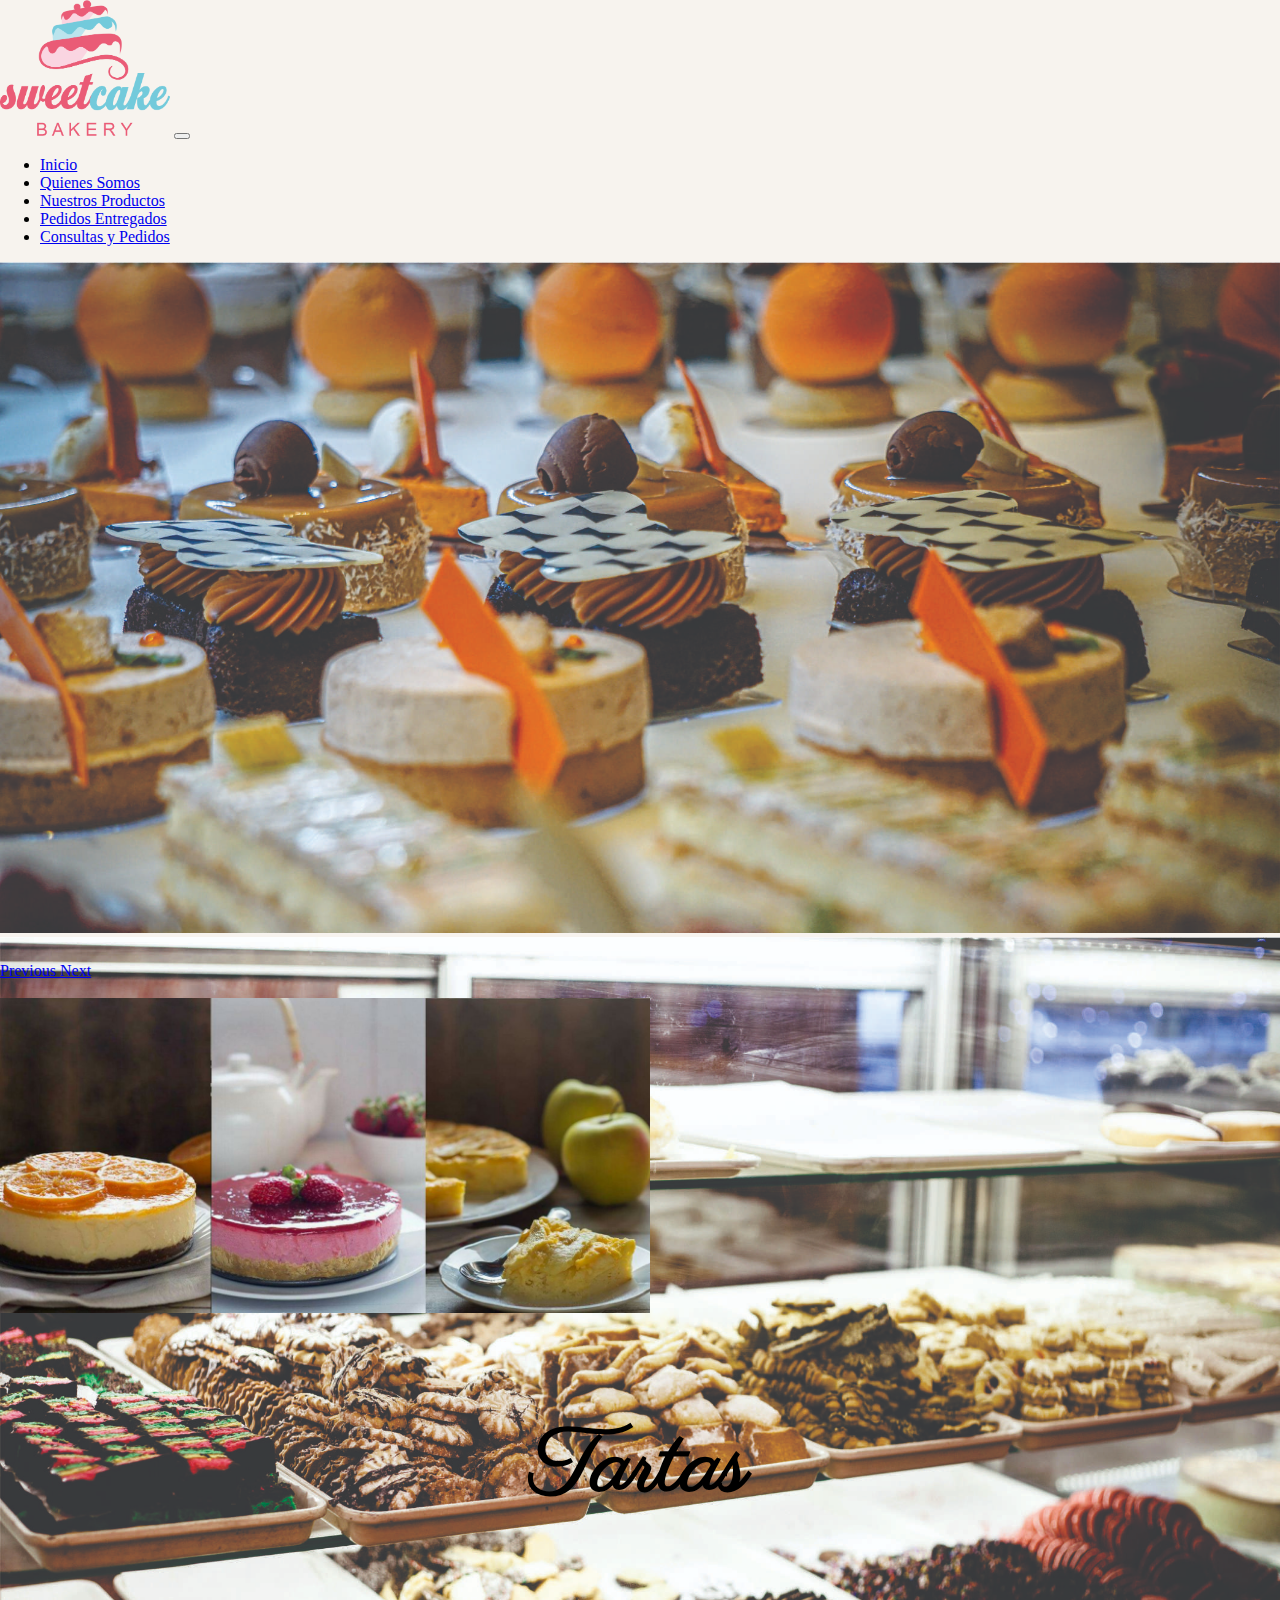
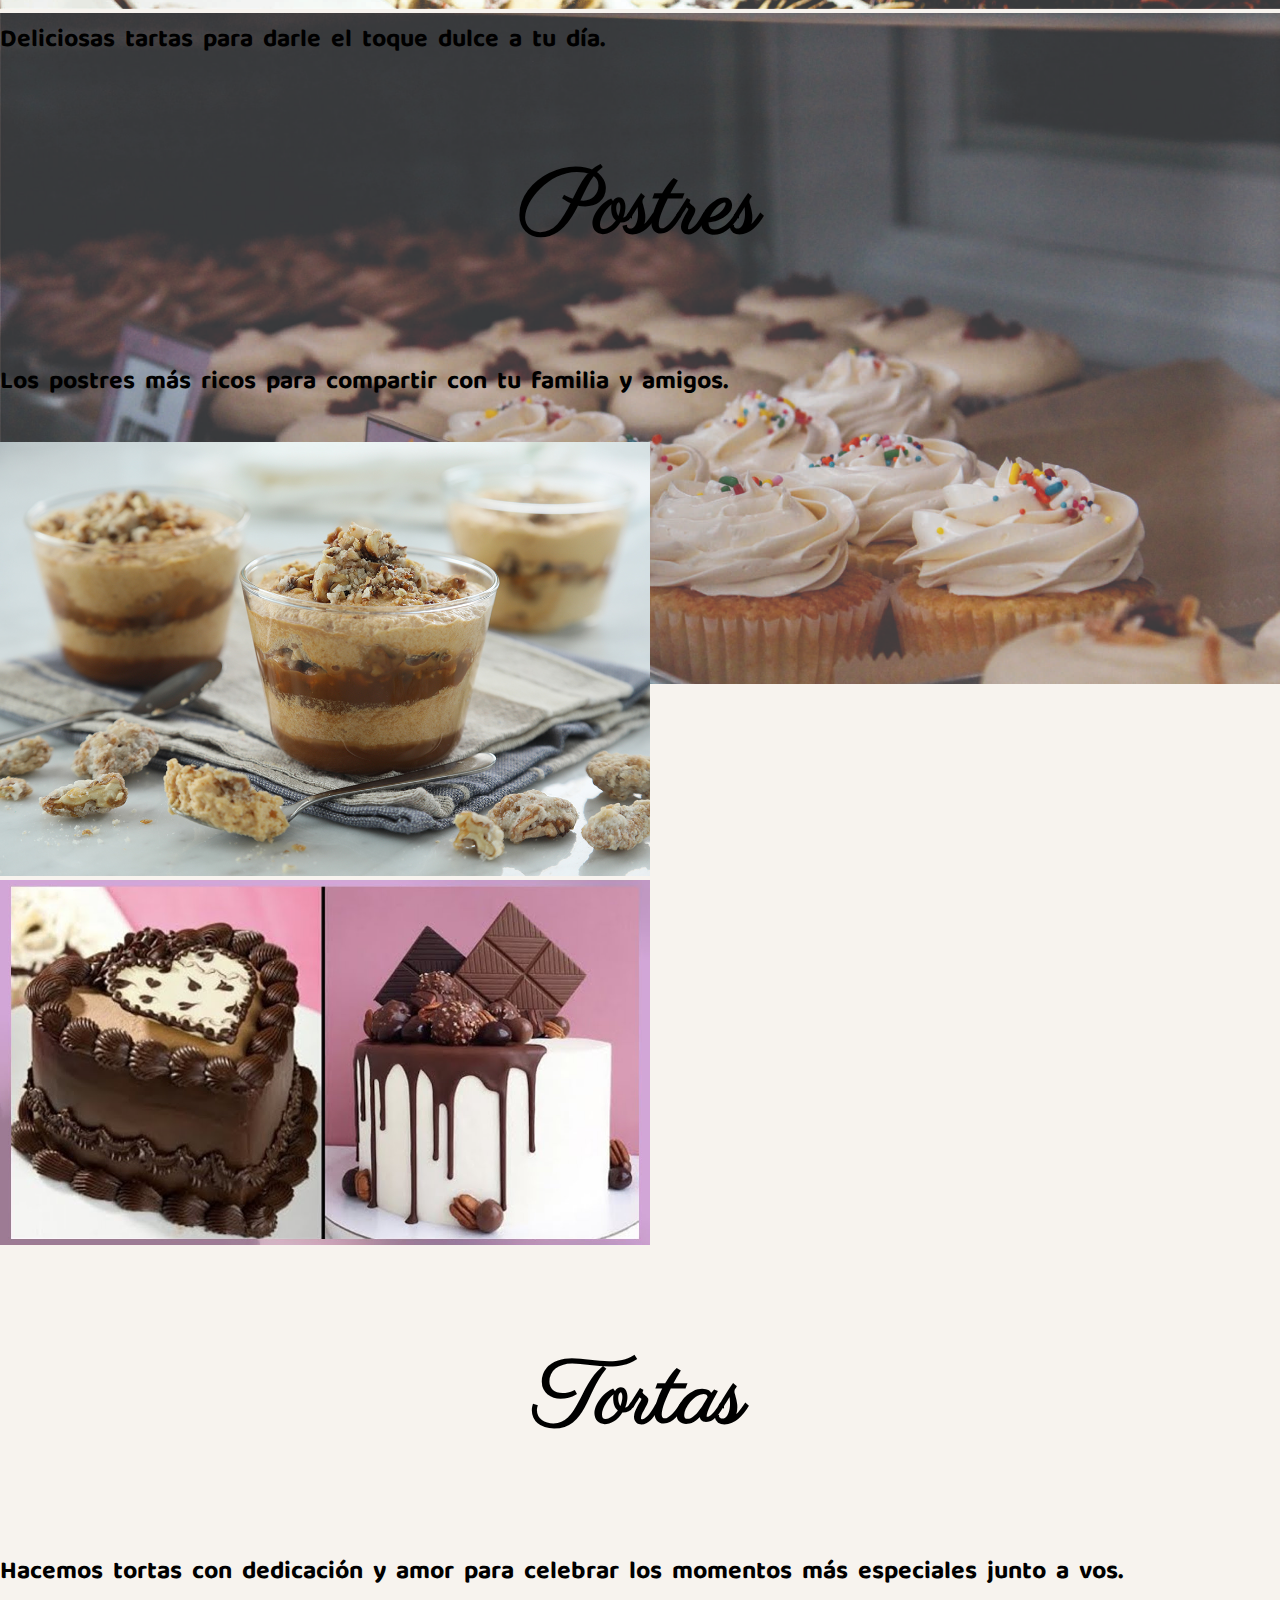
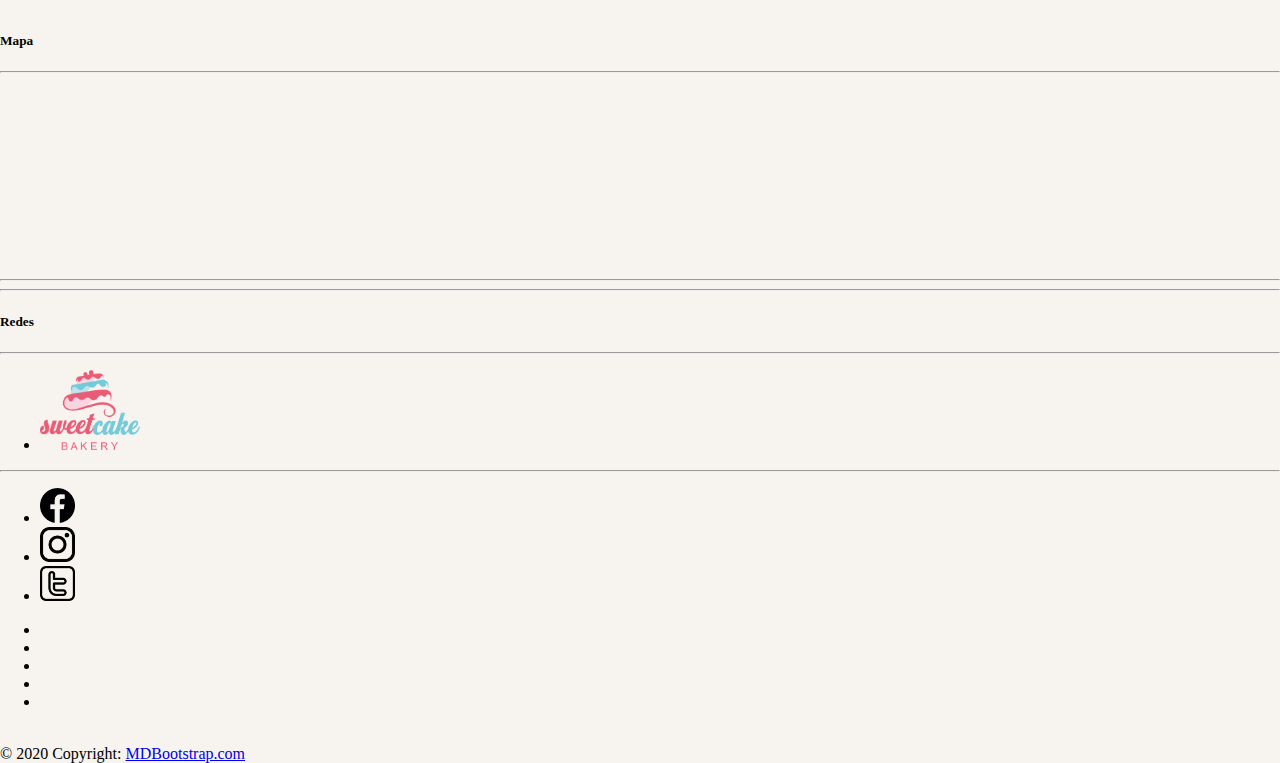
<file: index.html>
<!DOCTYPE html>
<html lang="es">

<head>
  <meta charset="UTF-8">
  <meta name="viewport" content="width=device-width, initial-scale=1.0">
  <link rel="stylesheet" href="https://cdn.jsdelivr.net/npm/bootstrap@4.5.3/dist/css/bootstrap.min.css"
    integrity="sha384-TX8t27EcRE3e/ihU7zmQxVncDAy5uIKz4rEkgIXeMed4M0jlfIDPvg6uqKI2xXr2" crossorigin="anonymous">
  <link href="https://fonts.googleapis.com/css2?family=Baloo+2:wght@600&family=Parisienne&display=swap"
    rel="stylesheet">
  <link rel="stylesheet" href="./css/estilos.css">


  <title>Pastelería</title>
</head>

<body>
  <!--barra de navegacion-->
  <nav class="navbar navbar-expand-lg navbar-dark bg-dark">
    <a class="navbar-brand ml-4" href="index.html"><img src="./img/logo1.png" alt="logo" width="170px"></a>
    <button class="navbar-toggler" type="button" data-toggle="collapse" data-target="#navbarNav"
      aria-controls="navbarNav" aria-expanded="false" aria-label="Toggle navigation">
      <span class="navbar-toggler-icon"></span>
    </button>

    <div class=" justify-content-end collapse navbar-collapse" id="navbarNav">
      <ul class="navbar-nav text-white">

        <li class="nav-item">
          <a class="nav-link" href="#">Inicio</a>
        </li>
        <li class="nav-item">
          <a class="nav-link" href="quienessomos.html">Quienes Somos</a>
        </li>
        <li class="nav-item">
          <a class="nav-link" href="nuestrosproductos.html">Nuestros Productos</a>
        </li>
        <li class="nav-item">
          <a class="nav-link" href="pedidos.html">Pedidos Entregados</a>
        </li>
        <li class="nav-item">
          <a class="nav-link" href="consultas.html">Consultas y Pedidos</a>
        </li>
      </ul>
    </div>
  </nav>
 
  <div id="carouselExampleControls" class="carousel  slide" data-ride="carousel">
    <div class="carousel-inner">
      <div class="carousel-item active">
        <img src="./img/carrousel/carrousel.jpg" class="d-block w-100" alt="...">
        
      </div>
      <div class="carousel-item">
        <img src="./img/carrousel/carrousel1.jpg" class="d-block w-100" alt="...">
      </div>
      <div class="carousel-item">
        <img src="./img/carrousel/carrousel2.jpg" class="d-block w-100" alt="...">
      </div>
    </div>
    <a class="carousel-control-prev" href="#carouselExampleControls" role="button" data-slide="prev">
      <span class="carousel-control-prev-icon" aria-hidden="true"></span>
      <span class="sr-only">Previous</span>
    </a>
    <a class="carousel-control-next" href="#carouselExampleControls" role="button" data-slide="next">
      <span class="carousel-control-next-icon" aria-hidden="true"></span>
      <span class="sr-only">Next</span>
    </a>
  </div>
  <hr>

  <main>
    
    <div class="container-fluid p-4">
      <div class="row align-items-center">
        <div class="col-md-6 ">
          <img class="rounded float-left " src="./img/inicio/tartas.jpg" alt="" width="650px">
        </div>
        <div class="titulo col-md-4 text-right ">
          <h3 class="align-middle">Tartas</h3>
          <h5>Deliciosas tartas para darle el toque dulce a tu día.</h5>
        </div>
      </div>
     
      <div class="row align-items-center">
        <div class="titulo col-md-6 text-left">
          <h3 class=" align-middle">Postres</h3>
          <h5>Los postres más ricos para compartir con tu familia y amigos.</h5>
        </div>
        <div class="col-md-6 ">
          <img class="rounded float-rigth " src="./img/inicio/postres.jpg" alt="" width="650px">
        </div>

      </div>
      <div class="row align-items-center">
        <div class="col-md-6  ">
          <img class="rounded float-left " src="./img/inicio/torta.jpg" alt="" width="650px">
        </div>
        <div class=" titulo col-md-4 text-right ">
          <h3 class=" align-middle">Tortas</h3>
          <h5>Hacemos tortas con dedicación y amor para celebrar los momentos más especiales junto a vos.</h5>
        </div>
      </div>
    </div>
    
  </main>
  


  <footer>
    <!-- Footer -->
    <footer class="page-footer font-small bg-dark pt-4">

      <!-- Footer Links -->
      <div class="container text-center text-md-left">

        <!-- Grid row -->
        <div class="row">

          <!-- Grid column -->
          <div class="col-md-4 text-center mx-auto">

            <!-- Content -->
            <h5 class="font-weight-bold text-uppercase  text-white mt-3 mb-4">Mapa</h5>
            <div id="map-container-google-1" class="z-depth-1-half map-container" style="height: 200px">
              <hr>
              <iframe
                src="https://www.google.com/maps/embed?pb=!1m14!1m12!1m3!1d13620.211224914374!2d-64.13600535!3d-31.412671150000005!2m3!1f0!2f0!3f0!3m2!1i1024!2i768!4f13.1!5e0!3m2!1ses-419!2sar!4v1603195995908!5m2!1ses-419!2sar"
                width="300" height="250" frameborder="0" style="border:0;" allowfullscreen="" aria-hidden="false"
                tabindex="0"></iframe>
            </div>
           
          </div>
          <hr>
          <!-- Grid column -->

          <hr class="clearfix w-100 d-md-none">

          <!-- Grid column -->
          <div class="col-md-3 text-center mx-auto">
           

            <!-- Links -->
            <h5 class="font-weight-bold text-uppercase text-center text-white mt-3 mb-4">Redes</h5>
            <hr>
            <ul class="mt-3 list-unstyled">
              <li>
                <a class="" href="index.html"><img src="./img/logo1.png" width="100px" alt=""></a>
              </li>
            </ul>
            <hr>
            <ul class="mt-3 list-unstyled row m-4">
              <li>
                <a class="text-center col-md-3" href=""><img src="./img/icons/logotipo-circular-de-facebook.png" width="35px"
                    alt=""></a>
              </li>
              <li>
                <a class="text-center col-md-3" href=""><img src="./img/icons/instagram-logo.png" width="35px" alt=""></a>
              </li>
              <li>
                <a class="text-center col-md-3" href=""><img src="./img/icons/twitter.png" width="35px" alt=""></a>
              </li>
            </ul>
          </div>





          <!-- Grid column -->

        </div>
        <!-- Grid row -->

      </div>
      <!-- Footer Links -->


      <!-- Social buttons -->
      <ul class="list-unstyled list-inline text-center">
        <li class="list-inline-item">
          <a class="btn-floating btn-fb mx-1">
            <i class="fab fa-facebook-f"> </i>
          </a>
        </li>
        <li class="list-inline-item">
          <a class="btn-floating btn-tw mx-1">
            <i class="fab fa-twitter"> </i>
          </a>
        </li>
        <li class="list-inline-item">
          <a class="btn-floating btn-gplus mx-1">
            <i class="fab fa-google-plus-g"> </i>
          </a>
        </li>
        <li class="list-inline-item">
          <a class="btn-floating btn-li mx-1">
            <i class="fab fa-linkedin-in"> </i>
          </a>
        </li>
        <li class="list-inline-item">
          <a class="btn-floating btn-dribbble mx-1">
            <i class="fab fa-dribbble"> </i>
          </a>
        </li>
      </ul>
      <!-- Social buttons -->
      <br>
      <!-- Copyright -->
      <div class="footer-copyright text-center py-3">© 2020 Copyright:
        <a href="https://mdbootstrap.com/"> MDBootstrap.com</a>
      </div>
      <!-- Copyright -->

    </footer>
    <!-- Footer -->
  </footer>



  <script src="https://cdnjs.cloudflare.com/ajax/libs/jquery/3.5.1/jquery.min.js" integrity="sha512-bLT0Qm9VnAYZDflyKcBaQ2gg0hSYNQrJ8RilYldYQ1FxQYoCLtUjuuRuZo+fjqhx/qtq/1itJ0C2ejDxltZVFg==" crossorigin="anonymous"></script>
  <!--<script src="https://code.jquery.com/jquery-3.5.1.slim.min.js"
    integrity="sha384-DfXdz2htPH0lsSSs5nCTpuj/zy4C+OGpamoFVy38MVBnE+IbbVYUew+OrCXaRkfj"
    crossorigin="anonymous"></script>-->
  <script src="https://cdn.jsdelivr.net/npm/bootstrap@4.5.3/dist/js/bootstrap.bundle.min.js"
    integrity="sha384-ho+j7jyWK8fNQe+A12Hb8AhRq26LrZ/JpcUGGOn+Y7RsweNrtN/tE3MoK7ZeZDyx"
    crossorigin="anonymous"></script>
</body>

</html>
</file>
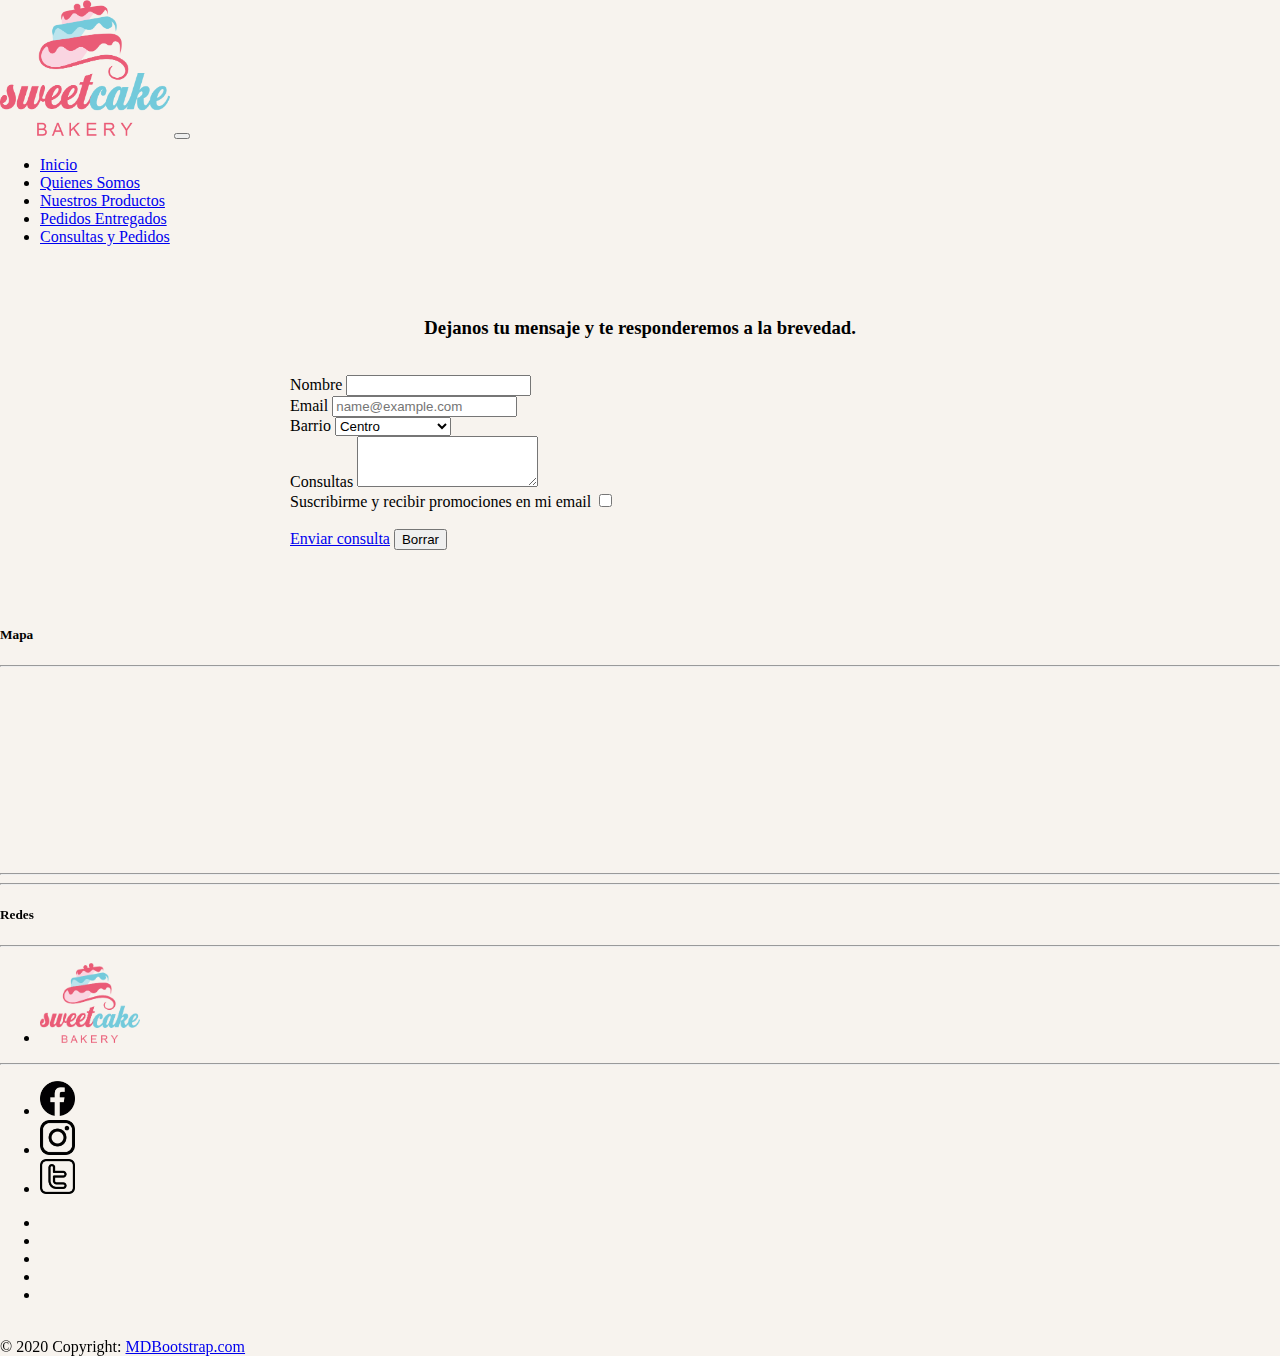
<file: consultas.html>
<!DOCTYPE html>
<html lang="en">
<head>
    <meta charset="UTF-8">
    <meta name="viewport" content="width=device-width, initial-scale=1.0">
    <link rel="stylesheet" href="https://cdn.jsdelivr.net/npm/bootstrap@4.5.3/dist/css/bootstrap.min.css"
    integrity="sha384-TX8t27EcRE3e/ihU7zmQxVncDAy5uIKz4rEkgIXeMed4M0jlfIDPvg6uqKI2xXr2" crossorigin="anonymous">
    <link href="https://fonts.googleapis.com/css2?family=Baloo+2:wght@600&family=Parisienne&display=swap"
    rel="stylesheet">
    <link rel="stylesheet" href="./css/estilos.css">

    <title>Pastelería</title>
</head>
<body>
    <!--barra de navegacion-->
    <nav class="navbar navbar-expand-lg navbar-dark bg-dark">
        <a class="navbar-brand ml-4" href="index.html"><img src="./img/logo1.png" alt="logo" width="170px"></a>
        <button class="navbar-toggler" type="button" data-toggle="collapse" data-target="#navbarNav"
            aria-controls="navbarNav" aria-expanded="false" aria-label="Toggle navigation">
            <span class="navbar-toggler-icon"></span>
        </button>

        <div class=" justify-content-end collapse navbar-collapse" id="navbarNav">
            <ul class="navbar-nav text-white">

                <li class="nav-item">
                    <a class="nav-link" href="index.html">Inicio</a>
                </li>
                <li class="nav-item">
                    <a class="nav-link" href="quienessomos.html">Quienes Somos</a>
                </li>
                <li class="nav-item">
                    <a class="nav-link" href="nuestrosproductos.html">Nuestros Productos</a>
                </li>
                <li class="nav-item">
                    <a class="nav-link" href="pedidos.html">Pedidos Entregados</a>
                </li>
                <li class="nav-item">
                    <a class="nav-link" href="consultas.html">Consultas y Pedidos</a>
                </li>
            </ul>
        </div>
    </nav>
    <br> <br> 
    <h3>Dejanos tu mensaje y te responderemos a la brevedad. </h3> <br>
    <section class="formulario">
        <form class="container">
            <div class="form-group">
                <label for="exampleFormControlInput1">Nombre</label>
                <input type="name" class="form-control" id="exampleFormControlInput1" >
            </div>
            <div class="form-group">
                <label for="exampleFormControlInput1">Email</label>
                <input type="email" class="form-control" id="exampleFormControlInput1" placeholder="name@example.com">
            </div>
            <div class="form-group">
                <label for="exampleFormControlSelect1">Barrio</label>
                <select class="form-control" id="exampleFormControlSelect1">
                    <option>Centro</option>
                    <option>Nueva Cordoba</option>
                    <option>Gral. Paz</option>
                    <option>Otro</option>
                
                </select>
            </div>  

            <div class="form-group">
                <label for="exampleFormControlTextarea1">Consultas</label>
                <textarea class="form-control" id="exampleFormControlTextarea1" rows="3"></textarea>
            </div>

            <label for="acepta">Suscribirme y recibir promociones en mi email</label>
            <input type="checkbox" name="acepta" value="1"><br><br>

            <a class="btn btn-primary" href="#" role="button">Enviar consulta</a>
            <input class="btn btn-primary" type="reset" value="Borrar">
            
        </form>
    </section>
    <br> <br> <br> 
    


    <footer>
        <!-- Footer -->
        <footer class="page-footer font-small bg-dark pt-4">
    
            <!-- Footer Links -->
            <div class="container text-center text-md-left">
    
                <!-- Grid row -->
                <div class="row">
    
                    <!-- Grid column -->
                    <div class="col-md-4 text-center mx-auto">
    
                    <!-- Content -->
                    <h5 class="font-weight-bold text-uppercase  text-white mt-3 mb-4">Mapa</h5>
                    <div id="map-container-google-1" class="z-depth-1-half map-container" style="height: 200px">
                  <hr>
                  <iframe
                    src="https://www.google.com/maps/embed?pb=!1m14!1m12!1m3!1d13620.211224914374!2d-64.13600535!3d-31.412671150000005!2m3!1f0!2f0!3f0!3m2!1i1024!2i768!4f13.1!5e0!3m2!1ses-419!2sar!4v1603195995908!5m2!1ses-419!2sar"
                    width="300" height="250" frameborder="0" style="border:0;" allowfullscreen="" aria-hidden="false"
                    tabindex="0"></iframe>
                </div>
               
            </div>
            <hr>
            <!-- Grid column -->
    
            <hr class="clearfix w-100 d-md-none">
    
            <!-- Grid column -->
            <div class="col-md-3 text-center mx-auto">
               
                <!-- Links -->
                <h5 class="font-weight-bold text-uppercase text-center text-white mt-3 mb-4">Redes</h5>
                <hr>
                <ul class="mt-3 list-unstyled">
                  <li>
                    <a class="" href="index.html"><img src="./img/logo1.png" width="100px" alt=""></a>
                  </li>
                </ul>
                <hr>
                <ul class="mt-3 list-unstyled row m-4">
                  <li>
                    <a class="text-center col-md-3" href=""><img src="./img/icons/logotipo-circular-de-facebook.png" width="35px"
                    alt=""></a>
                  </li>
                  <li>
                    <a class="text-center col-md-3" href=""><img src="./img/icons/instagram-logo.png" width="35px" alt=""></a>
                  </li>
                  <li>
                    <a class="text-center col-md-3" href=""><img src="./img/icons/twitter.png" width="35px" alt=""></a>
                  </li>
                </ul>
            </div>
    
    
    
    
    
            <!-- Grid column -->
    
        </div>
        <!-- Grid row -->
    
        </div>
          <!-- Footer Links -->
    
    
          <!-- Social buttons -->
            <ul class="list-unstyled list-inline text-center">
                <li class="list-inline-item">
                    <a class="btn-floating btn-fb mx-1">
                    <i class="fab fa-facebook-f"> </i>
                    </a>
                </li>
                <li class="list-inline-item">
                    <a a class="btn-floating btn-tw mx-1">
                    <i class="fab fa-twitter"> </i>
                    </a>
                </li>
                <li class="list-inline-item">
                    <a class="btn-floating btn-gplus mx-1">
                    <i class="fab fa-google-plus-g"> </i>
                    </a>
                </li>
                <li class="list-inline-item">
                    <a class="btn-floating btn-li mx-1">
                    <i class="fab fa-linkedin-in"> </i>
                    </a>
                </li>
                <li class="list-inline-item">
                    <a class="btn-floating btn-dribbble mx-1">
                    <i class="fab fa-dribbble"> </i>
                    </a>
                </li>
            </ul>
          <!-- Social buttons -->
            <br>
          <!-- Copyright -->
            <div class="footer-copyright text-center py-3">© 2020 Copyright:
                <a href="https://mdbootstrap.com/"> MDBootstrap.com</a>
            </div>
            <!-- Copyright -->
    
        </footer>
        <!-- Footer -->
    </footer>
    
    
    
    <script src="https://cdnjs.cloudflare.com/ajax/libs/jquery/3.5.1/jquery.min.js" integrity="sha512-bLT0Qm9VnAYZDflyKcBaQ2gg0hSYNQrJ8RilYldYQ1FxQYoCLtUjuuRuZo+fjqhx/qtq/1itJ0C2ejDxltZVFg==" crossorigin="anonymous"></script>
    <!--<script src="https://code.jquery.com/jquery-3.5.1.slim.min.js"
        integrity="sha384-DfXdz2htPH0lsSSs5nCTpuj/zy4C+OGpamoFVy38MVBnE+IbbVYUew+OrCXaRkfj"
        crossorigin="anonymous"></script>-->
    <script src="https://cdn.jsdelivr.net/npm/bootstrap@4.5.3/dist/js/bootstrap.bundle.min.js"
        integrity="sha384-ho+j7jyWK8fNQe+A12Hb8AhRq26LrZ/JpcUGGOn+Y7RsweNrtN/tE3MoK7ZeZDyx"
        crossorigin="anonymous"></script>

    
</body>
</html>
</file>
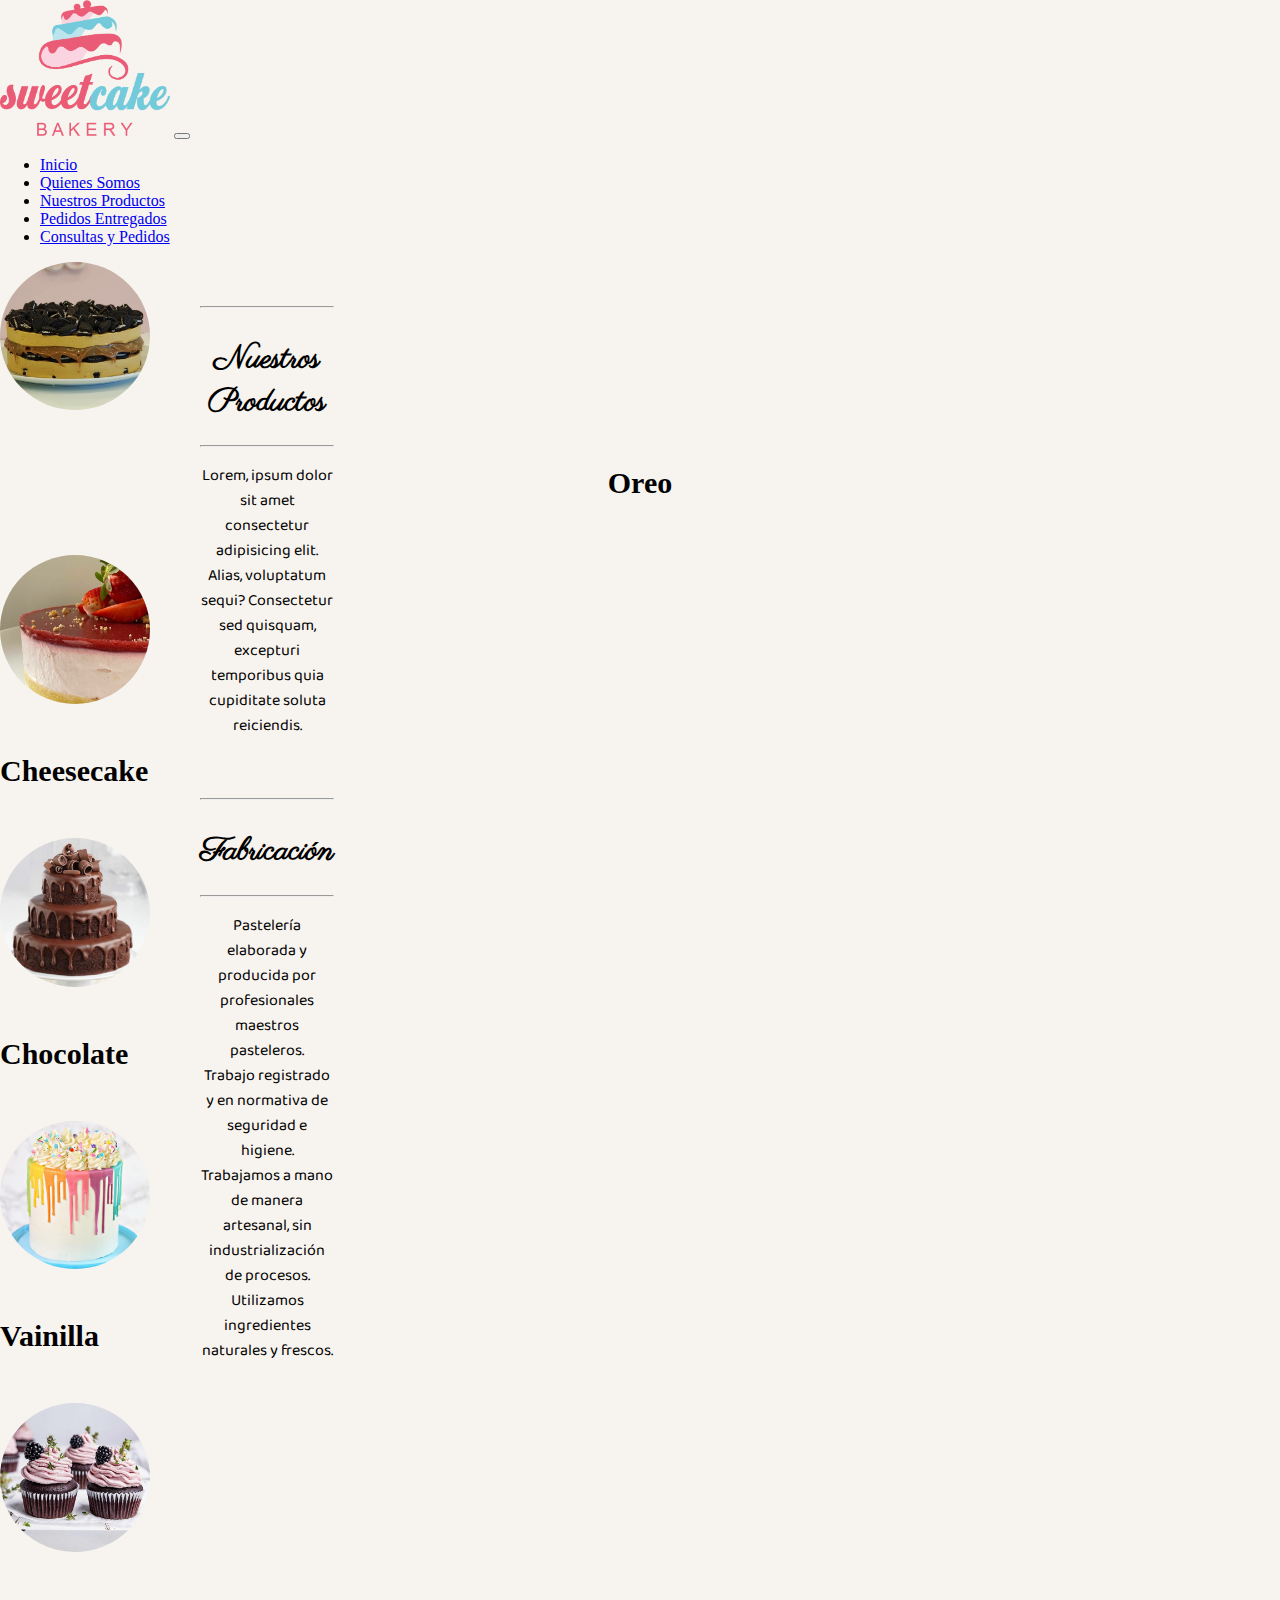
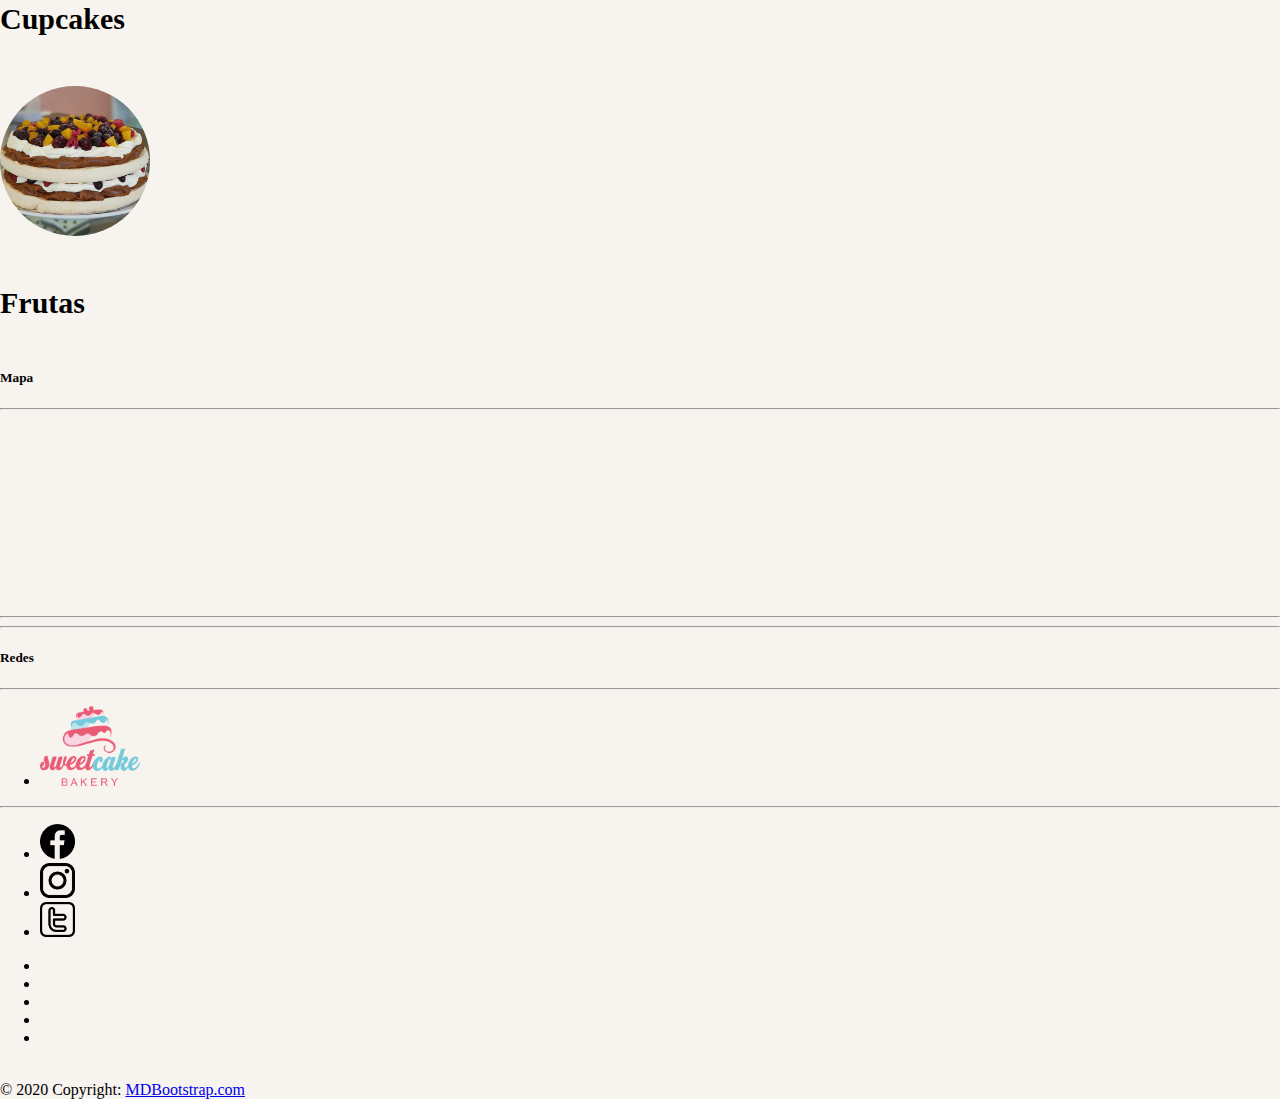
<file: nuestrosproductos.html>
<!DOCTYPE html>
<html lang="es">

<head>
  <meta charset="UTF-8">
  <meta name="viewport" content="width=device-width, initial-scale=1.0">
  <link rel="stylesheet" href="https://cdn.jsdelivr.net/npm/bootstrap@4.5.3/dist/css/bootstrap.min.css"
    integrity="sha384-TX8t27EcRE3e/ihU7zmQxVncDAy5uIKz4rEkgIXeMed4M0jlfIDPvg6uqKI2xXr2" crossorigin="anonymous">
  <link href="https://fonts.googleapis.com/css2?family=Baloo+2:wght@600&family=Parisienne&display=swap"
    rel="stylesheet">
  <link rel="stylesheet" href="./css/estilos.css">

  <title>Pastelería</title>
</head>

<body>
  <!--barra de navegacion-->
  <nav class="navbar  navbar-expand-lg navbar-dark bg-dark">
    <a class="navbar-brand ml-4" href="index.html"><img src="./img/logo1.png" alt="logo" width="170px"></a>
    <button class="navbar-toggler" type="button" data-toggle="collapse" data-target="#navbarNav"
      aria-controls="navbarNav" aria-expanded="false" aria-label="Toggle navigation">
      <span class="navbar-toggler-icon"></span>
    </button>

    <div class=" justify-content-end collapse navbar-collapse" id="navbarNav">
      <ul class="navbar-nav text-white">

        <li class="nav-item">
          <a class="nav-link" href="index.html">Inicio</a>
        </li>
        <li class="nav-item">
          <a class="nav-link" href="quienessomos.html">Quienes Somos</a>
        </li>
        <li class="nav-item">
          <a class="nav-link" href="nuestrosproductos.html">Nuestros Productos</a>
        </li>
        <li class="nav-item">
          <a class="nav-link" href="pedidos.html">Pedidos Entregados</a>
        </li>
        <li class="nav-item">
          <a class="nav-link" href="consultas.html">Consultas y Pedidos</a>
        </li>
      </ul>
    </div>
  </nav>
  <section>
    <div class="sidebar m-3 container">
      <div class="sidebar row justify-content-start">
        <div class="col-md-4"> <br> <br>
          <hr>
          <h1>Nuestros Productos</h1>
          <hr>
          <p>Lorem, ipsum dolor sit amet consectetur adipisicing elit. Alias, voluptatum sequi? Consectetur sed quisquam, excepturi temporibus quia cupiditate soluta reiciendis.</p>
          <br> <br>
          <hr> 
          <h1>Fabricación</h1>
          <hr>
          <p>Pastelería elaborada y producida por profesionales maestros pasteleros. <br>
          Trabajo registrado y en normativa de seguridad e higiene. <br>
          Trabajamos a mano de manera artesanal, sin industrialización de procesos. <br>
          Utilizamos ingredientes naturales y frescos.
          </p>
          <!--<img src="./img/nuestros/fabricacion.jpg" width="300px" alt="">-->
           
        </div>  
      </div>
    </div>
    
      
  </section>

  <main id="prod" class="container-fluid p-4  ">
    
    <div class="row justify-content-end">
        <div class=" col col-md-4 m-3">
          <img src="./img/nuestros/oreo.jpg" class="mx-auto"  alt="...">
          <div id="contenido"class="text-center parrafo m-2">
            <h5 >Oreo</h5>
          </div>
        </div>
        <div class=" col col-md-4 m-3">
          <img src="./img/nuestros/cheesecake1.jpg" class="mx-auto"  alt="...">
          <div id="contenido"class="text-center m-2">
            <h5 >Cheesecake</h5>
          </div>
        </div>
        <div class=" col col-md-4 m-3">
          <img src="./img/nuestros/choco.jpg" class="mx-auto"  alt="...">
          <div id="contenido"class="text-center m-2">
            <h5 >Chocolate</h5>
          </div>
        </div>
        <div class=" col col-md-4 m-3">
          <img src="./img/torta1.jpg" class="mx-auto"  alt="...">
          <div id="contenido" class="text-center m-2">
            <h5 >Vainilla</h5>
          </div>
        </div>
        <div class=" col col-md-4 m-3">
          <img src="./img/cup1.jpg" class="mx-auto"  alt="...">
          <div id="contenido" class="text-center m-2">
            <h5 >Cupcakes</h5>
          </div>
        </div>
        <div class=" col col-md-4 m-3">
          <img src="./img/nuestros/frutas.jpg" class="mx-auto"  alt="...">
          <div id="contenido" class="text-center m-2">
            <h5 >Frutas</h5>
          </div>
        </div>  
    </div>
  </main>




  <footer>
    <!-- Footer -->
    <footer id="footer" class="page-footer font-small bg-dark pt-4">

      <!-- Footer Links -->
      <div class="container text-center text-md-left">

        <!-- Grid row -->
        <div class="row">

          <!-- Grid column -->
          <div class="col-md-4 text-center mx-auto">

            <!-- Content -->
            <h5 class="font-weight-bold text-uppercase  text-white mt-3 mb-4">Mapa</h5>
            <div id="map-container-google-1" class="z-depth-1-half map-container" style="height: 200px">
            <hr>
              <iframe
                src="https://www.google.com/maps/embed?pb=!1m14!1m12!1m3!1d13620.211224914374!2d-64.13600535!3d-31.412671150000005!2m3!1f0!2f0!3f0!3m2!1i1024!2i768!4f13.1!5e0!3m2!1ses-419!2sar!4v1603195995908!5m2!1ses-419!2sar"
                width="300" height="250" frameborder="0" style="border:0;" allowfullscreen="" aria-hidden="false"
                tabindex="0"></iframe>
            </div>

          </div>
          <hr>

          <!-- Grid column -->

          <hr class="clearfix w-100 d-md-none">

          <!-- Grid column -->
          <div class="col-md-3 text-center mx-auto">

            <!-- Links -->
            <h5 class="font-weight-bold text-uppercase text-center text-white mt-3 mb-4">Redes</h5>
            <hr>

            <ul class="mt-3 list-unstyled">
              <li>
                <a class="" href="index.html"><img src="./img/logo1.png" width="100px" alt=""></a>
              </li>
            </ul>
            <hr>
            <ul class="mt-3 list-unstyled row m-4 ">
              <li>
                <a class="text-center col-md-3" href=""><img src="./img/icons/logotipo-circular-de-facebook.png"
                    width="35px" alt=""></a>
              </li>
              <li>
                <a class="text-center col-md-3" href=""><img src="./img/icons/instagram-logo.png" width="35px"
                    alt=""></a>
              </li>
              <li>
                <a class="text-center col-md-3" href=""><img src="./img/icons/twitter.png" width="35px" alt=""></a>
              </li>
            </ul>

          </div>
          <!-- Grid column -->

        </div>
        <!-- Grid row -->

      </div>
      <!-- Footer Links -->


      <!-- Social buttons -->
      <ul class="list-unstyled list-inline text-center">
        <li class="list-inline-item">
          <a class="btn-floating btn-fb mx-1">
            <i class="fab fa-facebook-f"> </i>
          </a>
        </li>
        <li class="list-inline-item">
          <a class="btn-floating btn-tw mx-1">
            <i class="fab fa-twitter"> </i>
          </a>
        </li>
        <li class="list-inline-item">
          <a class="btn-floating btn-gplus mx-1">
            <i class="fab fa-google-plus-g"> </i>
          </a>
        </li>
        <li class="list-inline-item">
          <a class="btn-floating btn-li mx-1">
            <i class="fab fa-linkedin-in"> </i>
          </a>
        </li>
        <li class="list-inline-item">
          <a class="btn-floating btn-dribbble mx-1">
            <i class="fab fa-dribbble"> </i>
          </a>
        </li>
      </ul>
      <!-- Social buttons -->
      <br>
      <!-- Copyright -->
      <div class="footer-copyright text-center py-3">© 2020 Copyright:
        <a href="https://mdbootstrap.com/"> MDBootstrap.com</a>
      </div>
      <!-- Copyright -->

    </footer>
    <!-- Footer -->
  </footer>





  <script src="https://code.jquery.com/jquery-3.5.1.slim.min.js"
    integrity="sha384-DfXdz2htPH0lsSSs5nCTpuj/zy4C+OGpamoFVy38MVBnE+IbbVYUew+OrCXaRkfj"
    crossorigin="anonymous"></script>
  <script src="https://cdn.jsdelivr.net/npm/bootstrap@4.5.3/dist/js/bootstrap.bundle.min.js"
    integrity="sha384-ho+j7jyWK8fNQe+A12Hb8AhRq26LrZ/JpcUGGOn+Y7RsweNrtN/tE3MoK7ZeZDyx"
    crossorigin="anonymous"></script>
</body>

</html>
</file>
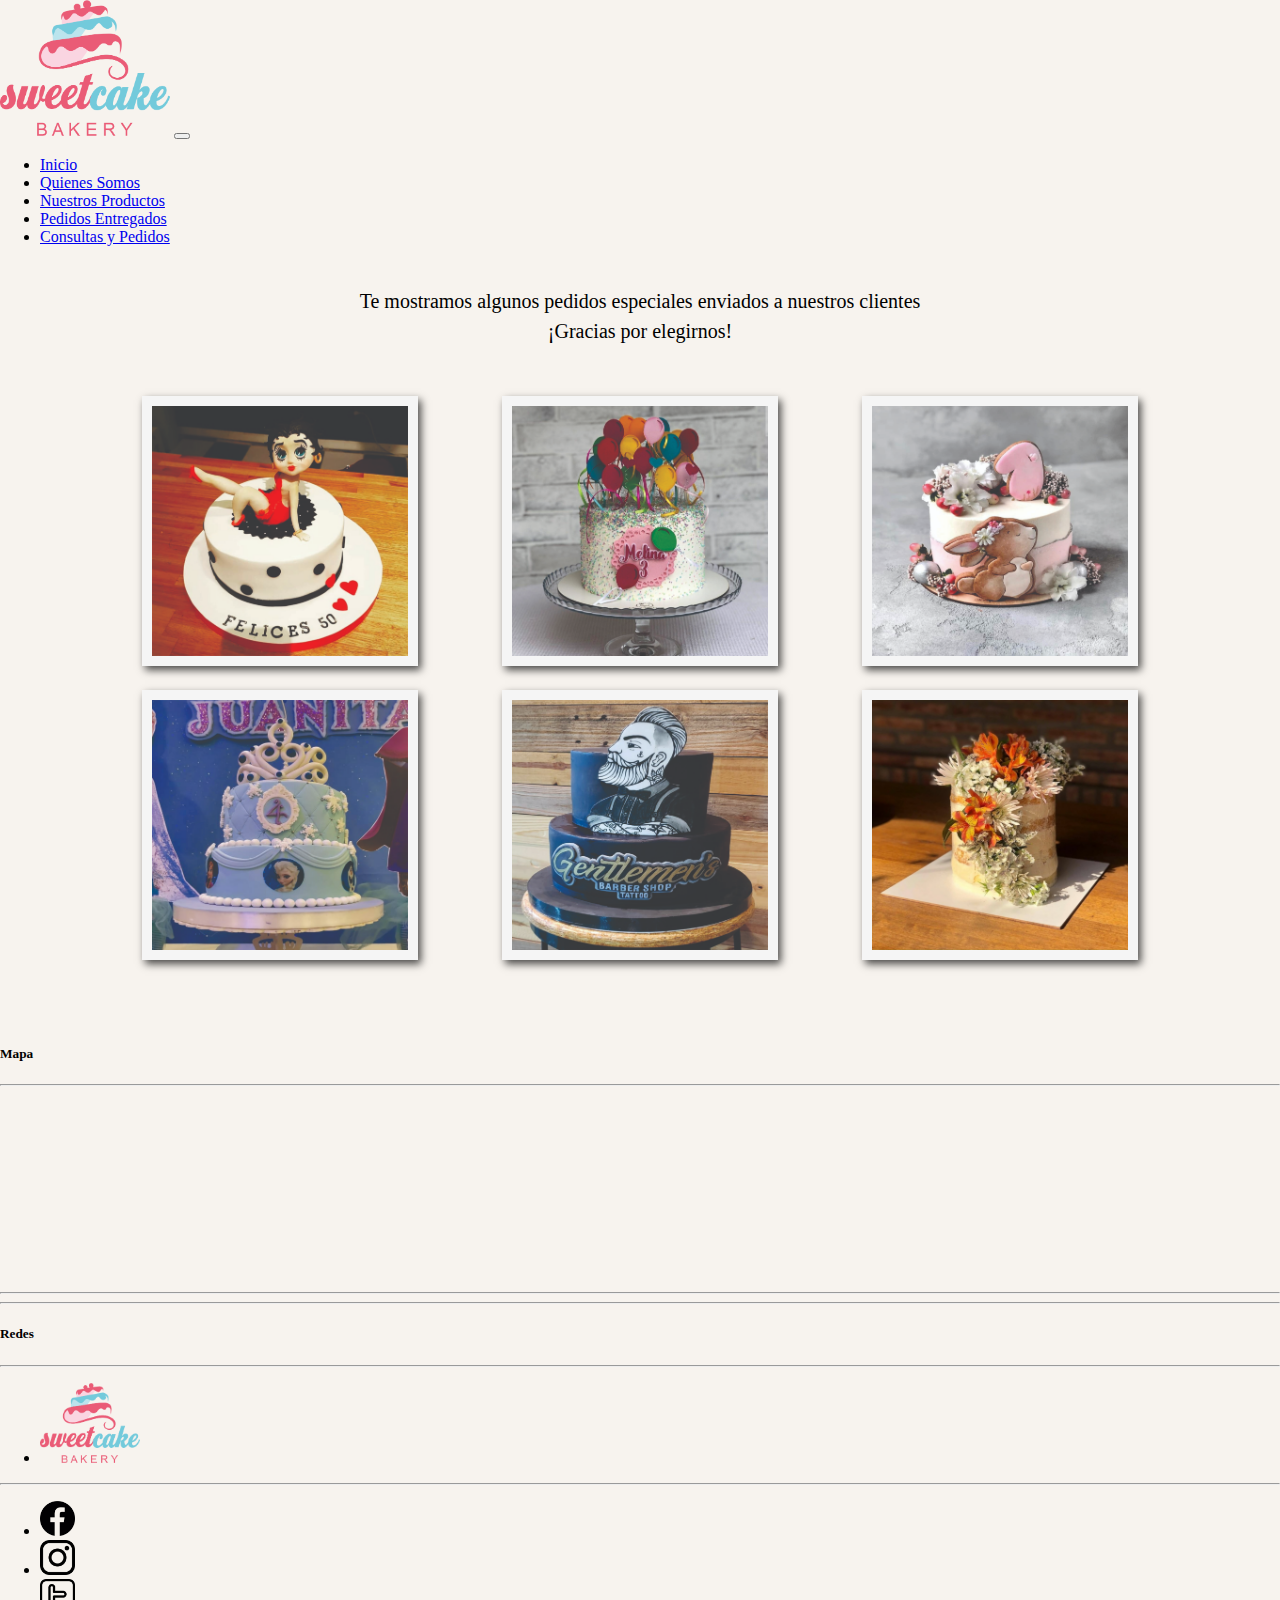
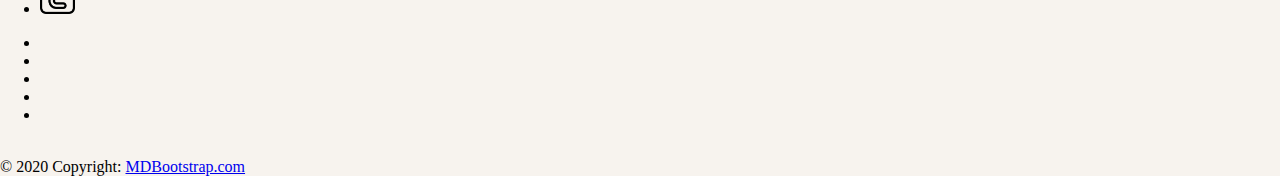
<file: pedidos.html>
<!DOCTYPE html>
<html lang="en">
<head>
    <meta charset="UTF-8">
    <meta name="viewport" content="width=device-width, initial-scale=1.0">
    <link rel="stylesheet" href="https://cdn.jsdelivr.net/npm/bootstrap@4.5.3/dist/css/bootstrap.min.css"
        integrity="sha384-TX8t27EcRE3e/ihU7zmQxVncDAy5uIKz4rEkgIXeMed4M0jlfIDPvg6uqKI2xXr2" crossorigin="anonymous">
    <link href="https://fonts.googleapis.com/css2?family=Baloo+2:wght@600&family=Parisienne&display=swap"
    rel="stylesheet">
    <link rel="stylesheet" href="./css/estilos.css">

    <title>Pastelería</title>
</head>
<body>
    <!--barra de navegacion-->
  <nav class="navbar navbar-expand-lg navbar-dark bg-dark">
    <a class="navbar-brand ml-4" href="index.html"><img src="./img/logo1.png" alt="logo" width="170px"></a>
    <button class="navbar-toggler" type="button" data-toggle="collapse" data-target="#navbarNav"
      aria-controls="navbarNav" aria-expanded="false" aria-label="Toggle navigation">
      <span class="navbar-toggler-icon"></span>
    </button>

    <div class=" justify-content-end collapse navbar-collapse" id="navbarNav">
      <ul class="navbar-nav text-white">
        <li class="nav-item">
          <a class="nav-link" href="index.html">Inicio</a>
        </li>
        <li class="nav-item">
          <a class="nav-link" href="quienessomos.html">Quienes Somos</a>
        </li>
        <li class="nav-item">
          <a class="nav-link" href="nuestrosproductos.html">Nuestros Productos</a>
        </li>
        <li class="nav-item">
          <a class="nav-link" href="#">Pedidos Entregados</a>
        </li>
        <li class="nav-item">
          <a class="nav-link" href="consultas.html">Consultas y Pedidos</a>
        </li>
      </ul>
    </div>
  </nav>


    <div class="parrafo">
        <p>Te mostramos algunos pedidos especiales enviados a nuestros clientes
        <br>
        ¡Gracias por elegirnos!
        </p>
    </div>

    <section>
        <div class="pedidos-grid">
            <div>
                <img src="./img/nuestros/pedido1.jpg" alt="" height="250px">
            </div>
            <div>
                <img src="./img/nuestros/pedido2.jpg" alt="" height="250px">
            </div>
            <div>
                <img src="./img/pedido5.jpg" alt="" height="250px">
            </div>
            <div>
                <img src="./img/pedido3.jpg" alt="" height="250px">
            </div>
            <div>
                <img src="./img/pedido4.jpg" alt="" height="250px">
            </div>
            <div>
                <img src="./img/flores.jpg" alt="" height="250px">
            </div>
        </div>
    </section>


    <footer>
        <!-- Footer -->
        <footer class="page-footer font-small bg-dark pt-4">
    
          <!-- Footer Links -->
          <div class="container text-center text-md-left">
    
            <!-- Grid row -->
            <div class="row">
    
              <!-- Grid column -->
              <div class="col-md-4 text-center mx-auto">
    
                <!-- Content -->
                <h5 class="font-weight-bold text-uppercase  text-white mt-3 mb-4">Mapa</h5>
                <div id="map-container-google-1" class="z-depth-1-half map-container" style="height: 200px">
                  <hr>
                  <iframe
                    src="https://www.google.com/maps/embed?pb=!1m14!1m12!1m3!1d13620.211224914374!2d-64.13600535!3d-31.412671150000005!2m3!1f0!2f0!3f0!3m2!1i1024!2i768!4f13.1!5e0!3m2!1ses-419!2sar!4v1603195995908!5m2!1ses-419!2sar"
                    width="300" height="250" frameborder="0" style="border:0;" allowfullscreen="" aria-hidden="false"
                    tabindex="0"></iframe>
                </div>
               
              </div>
              <hr>
              <!-- Grid column -->
    
              <hr class="clearfix w-100 d-md-none">
    
              <!-- Grid column -->
              <div class="col-md-3 text-center mx-auto">
               
    
                <!-- Links -->
                <h5 class="font-weight-bold text-uppercase text-center text-white mt-3 mb-4">Redes</h5>
                <hr>
                <ul class="mt-3 list-unstyled">
                  <li>
                    <a class="" href="index.html"><img src="./img/logo1.png" width="100px" alt=""></a>
                  </li>
                </ul>
                <hr>
                <ul class="mt-3 list-unstyled row m-4">
                  <li>
                    <a class="text-center col-md-3" href=""><img src="./img/icons/logotipo-circular-de-facebook.png" width="35px"
                        alt=""></a>
                  </li>
                  <li>
                    <a class="text-center col-md-3" href=""><img src="./img/icons/instagram-logo.png" width="35px" alt=""></a>
                  </li>
                  <li>
                    <a class="text-center col-md-3" href=""><img src="./img/icons/twitter.png" width="35px" alt=""></a>
                  </li>
                </ul>
              </div>
    
    
    
    
    
              <!-- Grid column -->
    
            </div>
            <!-- Grid row -->
    
          </div>
          <!-- Footer Links -->
    
    
          <!-- Social buttons -->
          <ul class="list-unstyled list-inline text-center">
            <li class="list-inline-item">
              <a class="btn-floating btn-fb mx-1">
                <i class="fab fa-facebook-f"> </i>
              </a>
            </li>
            <li class="list-inline-item">
              <a class="btn-floating btn-tw mx-1">
                <i class="fab fa-twitter"> </i>
              </a>
            </li>
            <li class="list-inline-item">
              <a class="btn-floating btn-gplus mx-1">
                <i class="fab fa-google-plus-g"> </i>
              </a>
            </li>
            <li class="list-inline-item">
              <a class="btn-floating btn-li mx-1">
                <i class="fab fa-linkedin-in"> </i>
              </a>
            </li>
            <li class="list-inline-item">
              <a class="btn-floating btn-dribbble mx-1">
                <i class="fab fa-dribbble"> </i>
              </a>
            </li>
          </ul>
          <!-- Social buttons -->
          <br>
          <!-- Copyright -->
          <div class="footer-copyright text-center py-3">© 2020 Copyright:
            <a href="https://mdbootstrap.com/"> MDBootstrap.com</a>
          </div>
          <!-- Copyright -->
    
        </footer>
        <!-- Footer -->
    </footer>
    
    
    
    
    <script src="https://code.jquery.com/jquery-3.5.1.slim.min.js"
        integrity="sha384-DfXdz2htPH0lsSSs5nCTpuj/zy4C+OGpamoFVy38MVBnE+IbbVYUew+OrCXaRkfj"
        crossorigin="anonymous"></script>
    <script src="https://cdn.jsdelivr.net/npm/bootstrap@4.5.3/dist/js/bootstrap.bundle.min.js"
        integrity="sha384-ho+j7jyWK8fNQe+A12Hb8AhRq26LrZ/JpcUGGOn+Y7RsweNrtN/tE3MoK7ZeZDyx"
        crossorigin="anonymous"></script>
</body>
</html>
</file>
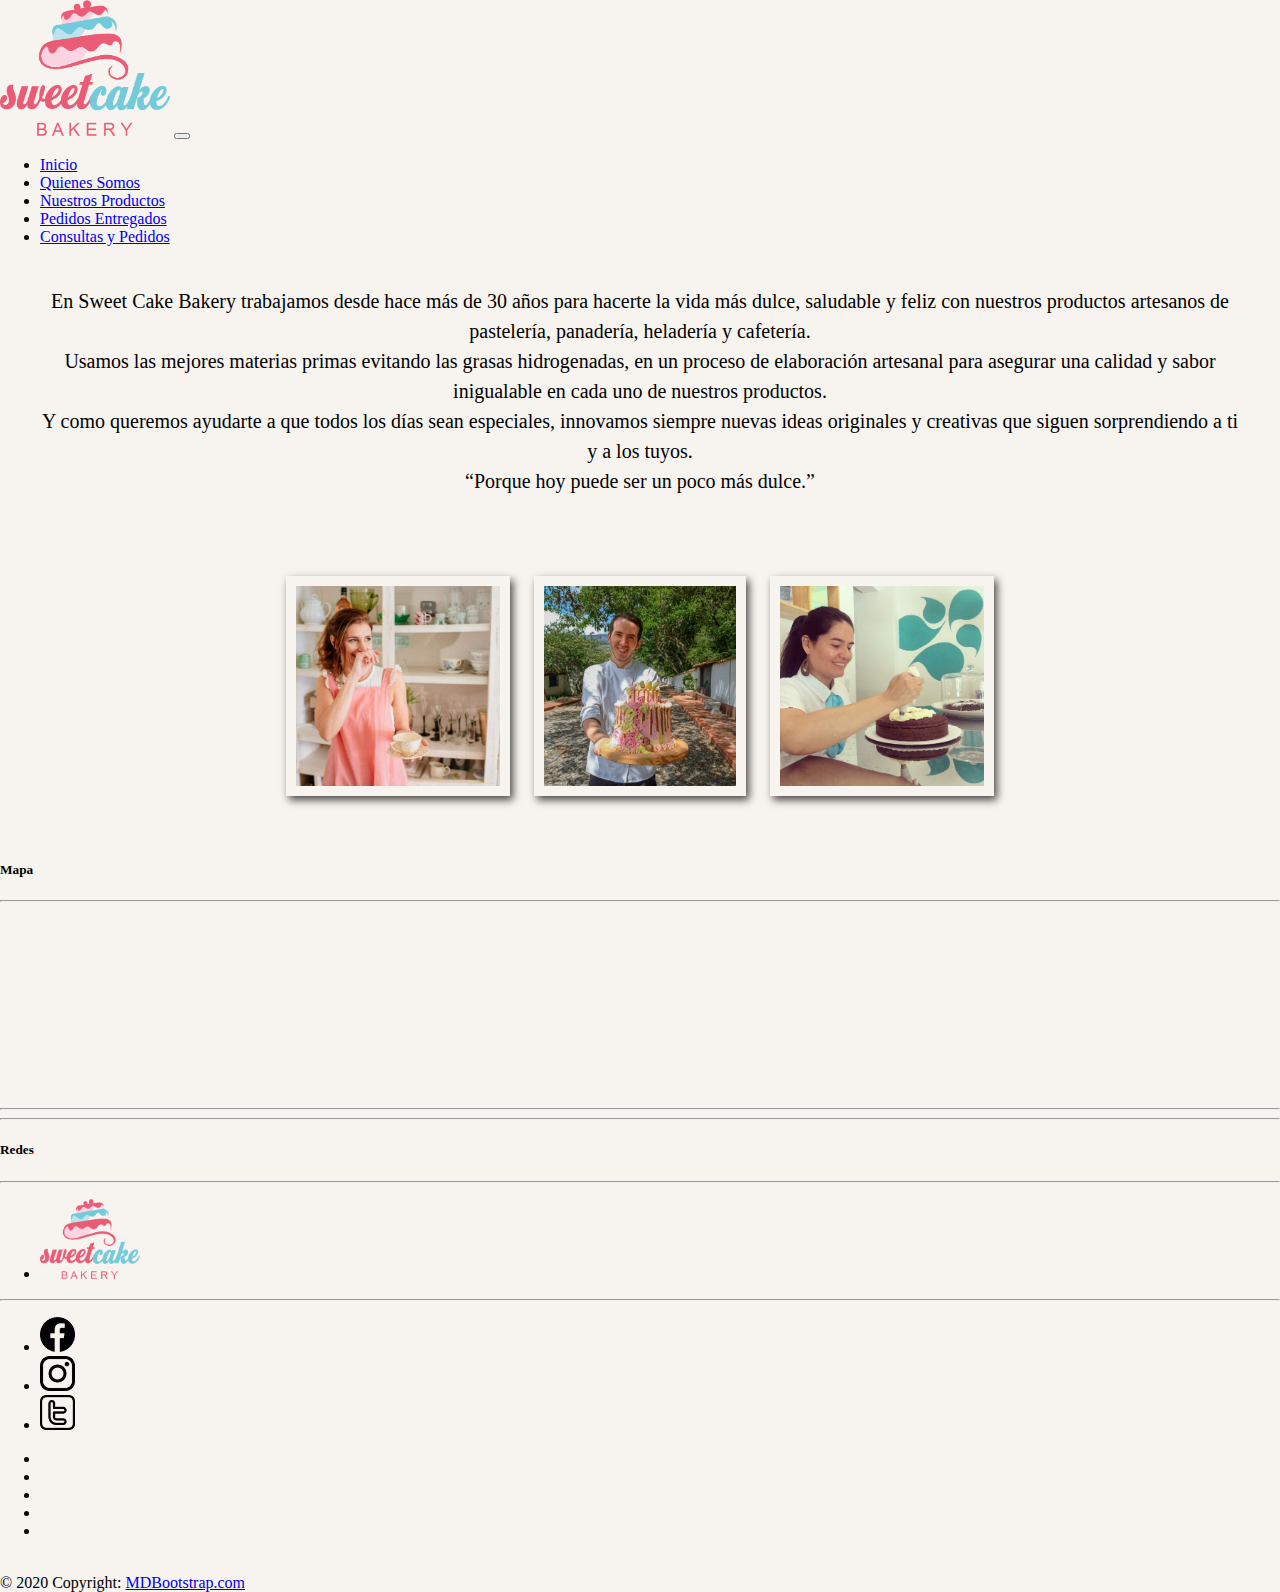
<file: quienessomos.html>
<!DOCTYPE html>
<html lang="es">

<head>
  <meta charset="UTF-8">
  <meta name="viewport" content="width=device-width, initial-scale=1.0">
  <link rel="stylesheet" href="https://cdn.jsdelivr.net/npm/bootstrap@4.5.3/dist/css/bootstrap.min.css"
    integrity="sha384-TX8t27EcRE3e/ihU7zmQxVncDAy5uIKz4rEkgIXeMed4M0jlfIDPvg6uqKI2xXr2" crossorigin="anonymous">
  <link href="https://fonts.googleapis.com/css2?family=Baloo+2:wght@600&family=Parisienne&display=swap"
    rel="stylesheet">
  <link rel="stylesheet" href="./css/estilos.css">

  <title>Pastelería</title>
</head>

<body>
  <!--barra de navegacion-->
  <nav class="navbar  navbar-expand-lg navbar-dark bg-dark">
    <a class="navbar-brand ml-4" href="index.html"><img src="./img/logo1.png" alt="logo" width="170px"></a>
    <button class="navbar-toggler" type="button" data-toggle="collapse" data-target="#navbarNav"
      aria-controls="navbarNav" aria-expanded="false" aria-label="Toggle navigation">
      <span class="navbar-toggler-icon"></span>
    </button>

    <div class=" justify-content-end collapse navbar-collapse" id="navbarNav">
      <ul class="navbar-nav text-white">

        <li class="nav-item">
          <a class="nav-link" href="index.html">Inicio</a>
        </li>
        <li class="nav-item">
          <a class="nav-link" href="#">Quienes Somos</a>
        </li>
        <li class="nav-item">
          <a class="nav-link" href="nuestrosproductos.html">Nuestros Productos</a>
        </li>
        <li class="nav-item">
          <a class="nav-link" href="pedidos.html">Pedidos Entregados</a>
        </li>
        <li class="nav-item">
          <a class="nav-link" href="consultas.html">Consultas y Pedidos</a>
        </li>
      </ul>
    </div>
  </nav>


  <div class="parrafo">
    <p>En Sweet Cake Bakery trabajamos desde hace más de 30 años para hacerte la vida más dulce, saludable y feliz con nuestros productos artesanos de pastelería, panadería, heladería y cafetería.
        <br>

        Usamos las mejores materias primas evitando las grasas hidrogenadas, en un proceso de elaboración artesanal para asegurar una calidad y sabor inigualable en cada uno de nuestros productos.
        
        <br>
        Y como queremos ayudarte a que todos los días sean especiales, innovamos siempre nuevas ideas originales y creativas que siguen sorprendiendo a ti y a los tuyos.
        <br>
        “Porque hoy puede ser un poco más dulce.”
    </p>
</div>

<section>
<div class="foto1">
    <div>
        <img src="./img/integrante1.jpg" alt="" height="200px">
        <img src="./img/integrante2.jpg" alt="" height="200px">
        <img src="./img/integrante3.jpg" alt="" height="200px">
    </div>
</section>
 













  <footer>
    <!-- Footer -->
    <footer class="page-footer font-small bg-dark pt-4">

      <!-- Footer Links -->
      <div class="container text-center text-md-left">

        <!-- Grid row -->
        <div class="row">

          <!-- Grid column -->
          <div class="col-md-4 text-center mx-auto">

            <!-- Content -->
            <h5 class="font-weight-bold text-uppercase  text-white mt-3 mb-4">Mapa</h5>
            <div id="map-container-google-1" class="z-depth-1-half map-container" style="height: 200px">
              <hr>
              <iframe
                src="https://www.google.com/maps/embed?pb=!1m14!1m12!1m3!1d13620.211224914374!2d-64.13600535!3d-31.412671150000005!2m3!1f0!2f0!3f0!3m2!1i1024!2i768!4f13.1!5e0!3m2!1ses-419!2sar!4v1603195995908!5m2!1ses-419!2sar"
                width="300" height="250" frameborder="0" style="border:0;" allowfullscreen="" aria-hidden="false"
                tabindex="0"></iframe>
            </div>

          </div>
          <hr>

          <!-- Grid column -->

          <hr class="clearfix w-100 d-md-none">

          <!-- Grid column -->
          <div class="col-md-3 text-center mx-auto">

            <!-- Links -->
            <h5 class="font-weight-bold text-uppercase text-center text-white mt-3 mb-4">Redes</h5>
            <hr>
            <ul class="mt-3 list-unstyled">
              <li>
                <a class="" href="index.html"><img src="./img/logo1.png" width="100px" alt=""></a>
              </li>
            </ul>
            <hr>
            <ul class="mt-3 list-unstyled row m-4 ">
              <li>
                <a class="text-center col-md-3" href=""><img src="./img/icons/logotipo-circular-de-facebook.png" width="35px"
                    alt=""></a>
              </li>
              <li>
                <a class="text-center col-md-3" href=""><img src="./img/icons/instagram-logo.png" width="35px" alt=""></a>
              </li>
              <li>
                <a class="text-center col-md-3" href=""><img src="./img/icons/twitter.png" width="35px" alt=""></a>
              </li>
            </ul>

          </div>
          <!-- Grid column -->

        </div>
        <!-- Grid row -->

      </div>
      <!-- Footer Links -->


      <!-- Social buttons -->
      <ul class="list-unstyled list-inline text-center">
        <li class="list-inline-item">
          <a class="btn-floating btn-fb mx-1">
            <i class="fab fa-facebook-f"> </i>
          </a>
        </li>
        <li class="list-inline-item">
          <a class="btn-floating btn-tw mx-1">
            <i class="fab fa-twitter"> </i>
          </a>
        </li>
        <li class="list-inline-item">
          <a class="btn-floating btn-gplus mx-1">
            <i class="fab fa-google-plus-g"> </i>
          </a>
        </li>
        <li class="list-inline-item">
          <a class="btn-floating btn-li mx-1">
            <i class="fab fa-linkedin-in"> </i>
          </a>
        </li>
        <li class="list-inline-item">
          <a class="btn-floating btn-dribbble mx-1">
            <i class="fab fa-dribbble"> </i>
          </a>
        </li>
      </ul>
      <!-- Social buttons -->
      <br>

      <!-- Copyright -->
      <div class="footer-copyright text-center py-3">© 2020 Copyright:
        <a href="https://mdbootstrap.com/"> MDBootstrap.com</a>
      </div>
      <!-- Copyright -->

    </footer>
    <!-- Footer -->
  </footer>





  <script src="https://code.jquery.com/jquery-3.5.1.slim.min.js"
    integrity="sha384-DfXdz2htPH0lsSSs5nCTpuj/zy4C+OGpamoFVy38MVBnE+IbbVYUew+OrCXaRkfj"
    crossorigin="anonymous"></script>
  <script src="https://cdn.jsdelivr.net/npm/bootstrap@4.5.3/dist/js/bootstrap.bundle.min.js"
    integrity="sha384-ho+j7jyWK8fNQe+A12Hb8AhRq26LrZ/JpcUGGOn+Y7RsweNrtN/tE3MoK7ZeZDyx"
    crossorigin="anonymous"></script>
</body>

</html>
</file>
<file: css/estilos.css>
body{
    margin: 0;
    padding: 0;
    box-sizing: border-box;
    background-color: rgba(241, 235, 227, 0.596);
}


.navbar .container .navbar-nav li a{
    color: rgb(251, 251, 251);
}


.carousel-inner img {
    width: 100%;
    max-height: 7660px;
}

.carousel-inner{
 height: 700px;
}



.banner {
    height:  100vh;
    background-image: cover;
    margin: 20px auto;
    
}

.titulo h3 {
    font-size: 90px;
    font-family: 'Parisienne', cursive;

}
.titulo h5 {
    font-size: 25px;
    word-spacing:5px;
    font-family: 'Baloo 2', cursive;
}

/* quienes somos */

.quienes .row h1{
    font-family: 'Parisienne', cursive;
    color: rgb(0, 0, 0);
    font-size: 70px;
}
.quienes .row p{
    font-family: 'Baloo 2', cursive;
}
.quienes img {
    box-shadow: 0 0 4px 4px rgba(5, 5, 8, 0.424);
}

.parrafo {
    text-align: center;
    font-family: 'Comfortaa', cursive;
    font-size: 20px;
    margin: 40px;
    line-height: 1.5; }
  
.foto1 {
    padding: 30px;
    margin: 30px;
    text-align: center;
    margin-bottom: 20px;
    margin-top: 20px; }
.foto1 img {
      box-shadow: 3px 4px 8px 0 rgba(0, 0, 0, 0.7);
      margin: 10px;
      padding: 10px; }
  
/* nuestros productos */
.sidebar{
    position: absolute;
    margin-left: 100px;
    text-align: center;
}
.sidebar h1  {
    font-family: 'Parisienne', cursive;
    margin-top: 30px;
}
.sidebar  p {
    font-family: 'Baloo 2', cursive;

}
.container-fluid{
    margin: 0 auto;
}
.container-fluid .row .col img {
    border-radius: 50%;
    width: 150px;
    display: flex;
   
    

    
}
#contenido h5 {
    font-size: 30px;
   
}
#contenido p {
    font-size: 20px;
   
}
.container-fluid .row .col img:hover{
    transition: .5s;
    transform: scale(1.5, 1.5);
    z-index: 2;
}
.container-fluid .row .col p{
    font-size: 10px;
}
@media (max-width: 1200px ){
    .sidebar{
        margin: 0 auto;
        position: relative;
        margin-left: 20px;
        display: flex;
        flex-grow: 1;
    }            
   
}
@media (max-width: 700px ){

    .sidebar{
        
        position: relative;
        margin-left: 20px;
        display: flex;
        align-content: center;
        
          
    }
    #prod{
        margin: 0 auto;
        margin-top: -20px;
    }

}

.pedidos-grid {
    justify-items: center;
    display: grid;
    padding: 0 100px 50px 100px;
    grid-template-columns: 1fr 1fr 1fr; }
    .pedidos-grid img {
      box-shadow: 3px 4px 8px 0 rgba(0, 0, 0, 0.7);
      margin: 10px;
      padding: 10px;
      background-color: whitesmoke; }
      .pedidos-grid img:hover {
        transform: scale(2, 2);
    
}

@media screen and (max-width: 1000px) {
    .pedidos-grid {
        grid-template-columns: 1fr 1fr; }
    .pedidos-grid img:hover {
        transform: scale(1.5, 1.5); }
    .encabezado img {
        width: 150px;
        height: 150px; } 
}
          
@media screen and (max-width: 769px) {
    .pedidos-grid {
        grid-template-columns: 1fr; }
    .pedidos-grid img:hover {
        transform: scale(1.1, 1.1); } 
}

        
.formulario {
    margin: auto;
    max-width: 700px; 
}

h3 {
    text-align: center;
}
</file>
